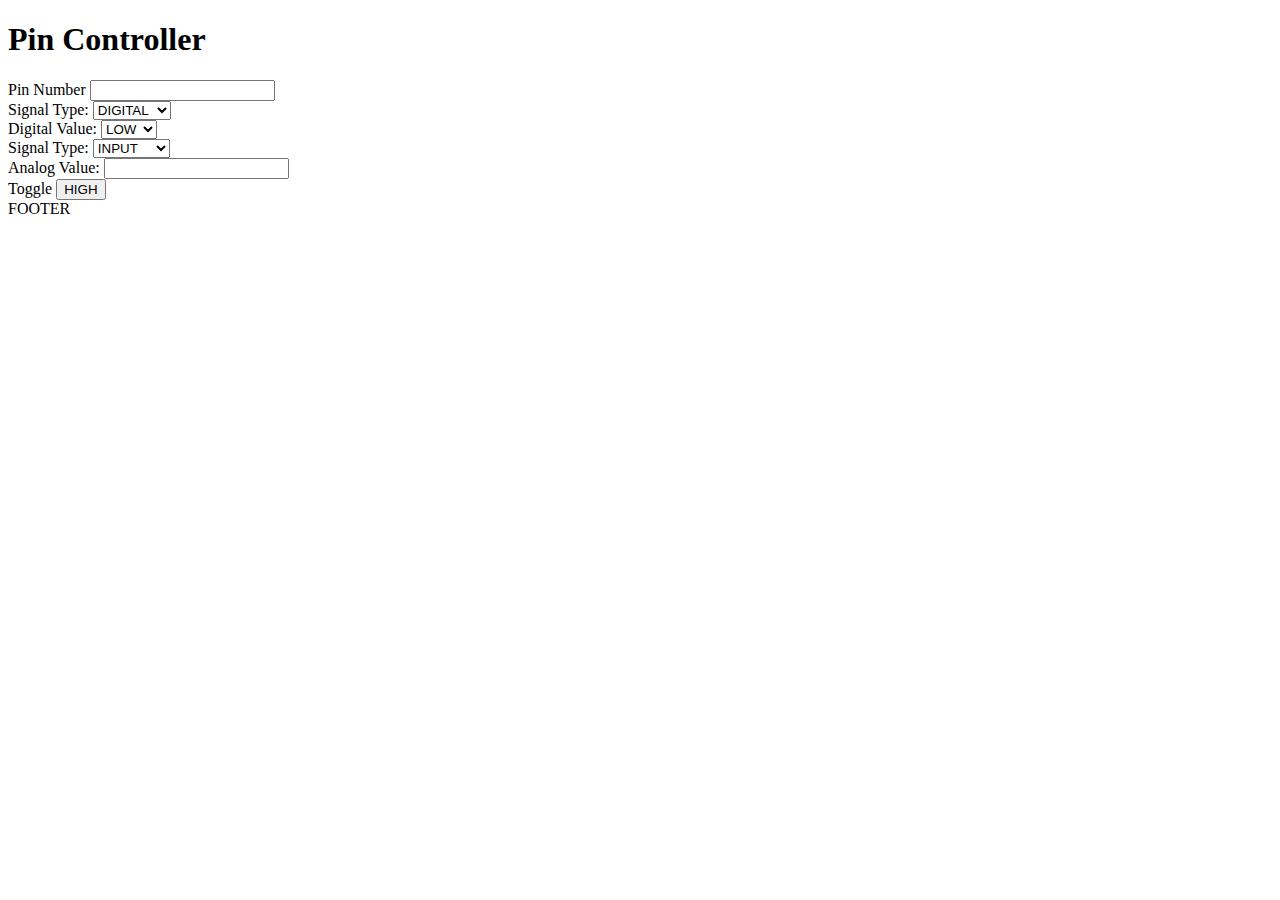
<file: web/index.html>
<!DOCTYPE html>
<html lang="en">
  <head>
    <meta charset="UTF-8" />
    <meta name="viewport" content="width=device-width, initial-scale=1.0" />
    <link
      rel="stylesheet"
      href="https://github.com/centretown/esp32web-rest/blob/master/include/index.css"
      crossorigin="anonymous"
    />
    <link rel="stylesheet" href="https://github.com/centretown/esp32web-rest/blob/master/include/index.css" 
    crossorigin="anonymous">
    <title>Document</title>
    </style>
    <script>
      const PIN = document.querySelector("#pin");
      const SIGNAL = document.querySelector("#signal");
      const MODE = document.querySelector("#mode");
      const DIGITAL = document.querySelector("#digital");
      const ANALOG = document.querySelector("#analog");
      const SWITCH = document.querySelector("#switch");

      SWITCH.addEventListener("click", function (ev) {
        console.log("toggle" + this[id]);
      });

      function clickToggle() {
        console.log("toggle" + this);
      }
    </script>
  </head>
  <body>
    <div class="grid-container">
      <h1 class="header">Pin Controller</h1>
      <form action="/api/" method="post" class="form">
        <div>
          <label for="pin">Pin Number</label>
          <input type="number" name="pin" id="pin" />
        </div>
        <div>
          <label for="signal">Signal Type:</label>
          <select class="select" name="signal" id="signal">
            <option value="digital">DIGITAL</option>
            <option value="analog">ANALOG</option>
          </select>
        </div>
        <div>
          <label for="digital">Digital Value:</label>
          <select class="select" name="digital" id="digital">
            <option value="0">LOW</option>
            <option value="1">HIGH</option>
          </select>
        </div>
        <div>
          <label for="mode">Signal Type:</label>
          <select class="select" name="mode" id="mode">
            <option value="input">INPUT</option>
            <option value="output">OUTPUT</option>
          </select>
        </div>
        <div>
          <label for="analog">Analog Value:</label>
          <input type="number" name="analog" id="analog" />
        </div>
        <div>
          <label for="switch">Toggle</label>
          <button
            type="button"
            id="switch"
            class="select"
            value="HIGH"
            name="button"
          >
            HIGH
          </button>
        </div>
      </form>
      <div class="footer">FOOTER</div>
    </div>
  </body>
</html>
</file>
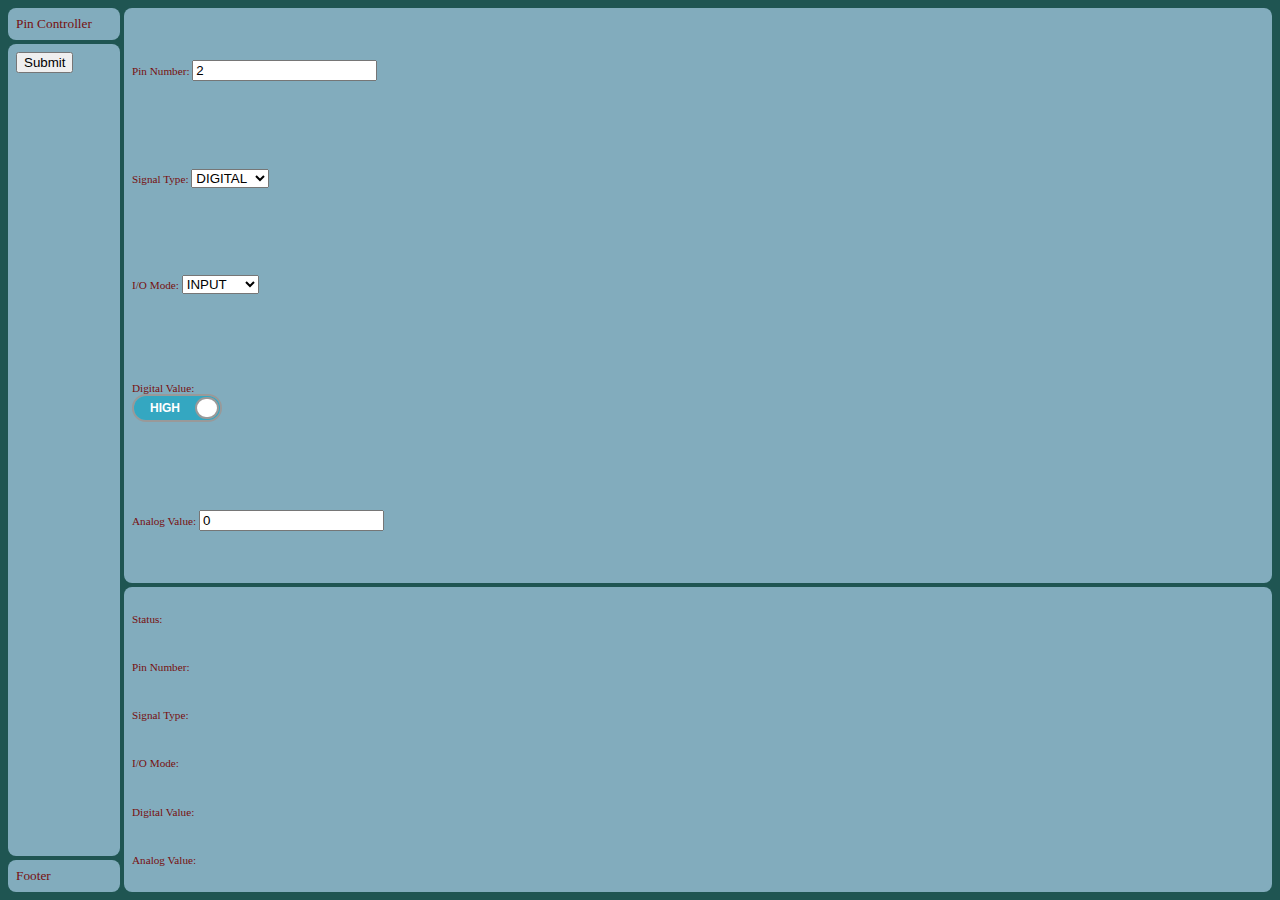
<file: web/cssgrid.html>
<html lang="en">
  <head>
    <meta charset="UTF-8" />
    <meta name="viewport" content="width=device-width, initial-scale=1.0" />
    <meta http-equiv="X-UA-Compatible" content="ie=edge" />
    <title>Ajax 1 - Text File</title>
    <!--CSS -->
    <link rel="stylesheet" href="./css/toggle.css" />
    <link rel="stylesheet" href="./css/client.css" />
    <script src="./js/client.js"></script>
  </head>

  <!--HTML -->
  <body>
    <div class="main">
      <aside class="side">
        <div>
          <button id="button" type="button">Submit</button>
        </div>
      </aside>
      <div class="header">Pin Controller</div>
      <form action="/api/" class="form" id="pinform">
        <div>
          <label for="pin">Pin Number:</label>
          <input type="number" name="pin" id="pin" value="2" />
        </div>
        <div>
          <label for="signal">Signal Type:</label>
          <select class="select" name="signal" id="signal">
            <option value="digital">DIGITAL</option>
            <option value="analog">ANALOG</option>
          </select>
        </div>
        <div>
          <label for="mode">I/O Mode:</label>
          <select class="select" name="mode" id="mode">
            <option value="input">INPUT</option>
            <option value="output">OUTPUT</option>
          </select>
        </div>
        <div>
          <label >Digital Value:</label>
          <div class="toggle" id="digital">
            <input
              type="checkbox"
              name="toggle"
              class="toggle-checkbox"
              
              id="digital-toggle"
              tabindex="0"
              checked
            />
            <label class="toggle-label" for="digital-toggle">
              <span class="toggle-inner" on="HIGH" off="LOW"></span>
              <span class="toggle-switch"></span>
            </label>
          </div>
        </div>
        <!--
        <div>
          <label for="digital">Digital Value:</label>
          <select class="select" name="digital" id="digital">
            <option value="0">LOW</option>
            <option value="1">HIGH</option>
          </select>
        </div>
        -->
        <div>
          <label for="analog">Analog Value:</label>
          <input type="number" name="analog" id="analog" value="0" />
        </div>
      </form>
      <div id="response" class="response">
        <div>
          <label for="status">Status:</label>
          <span id="status"></span>
        </div>
        <div>
          <label for="rpin">Pin Number:</label>
          <span id="rpin"></span>
        </div>
        <div>
          <label for="rsignal">Signal Type:</label>
          <span id="rsignal"></span>
        </div>
        <div>
          <label for="rmode">I/O Mode:</label>
          <span id="rmode"></span>
        </div>
        <div>
          <label for="rdigital">Digital Value:</label>
          <span id="rdigital"></span>
        </div>
        <div>
          <label for="ranalog">Analog Value:</label>
          <span id="ranalog"></span>
        </div>
      </div>
      <div id="footer" class="footer">Footer</div>
    </div>
  </body>
</html>
</file>
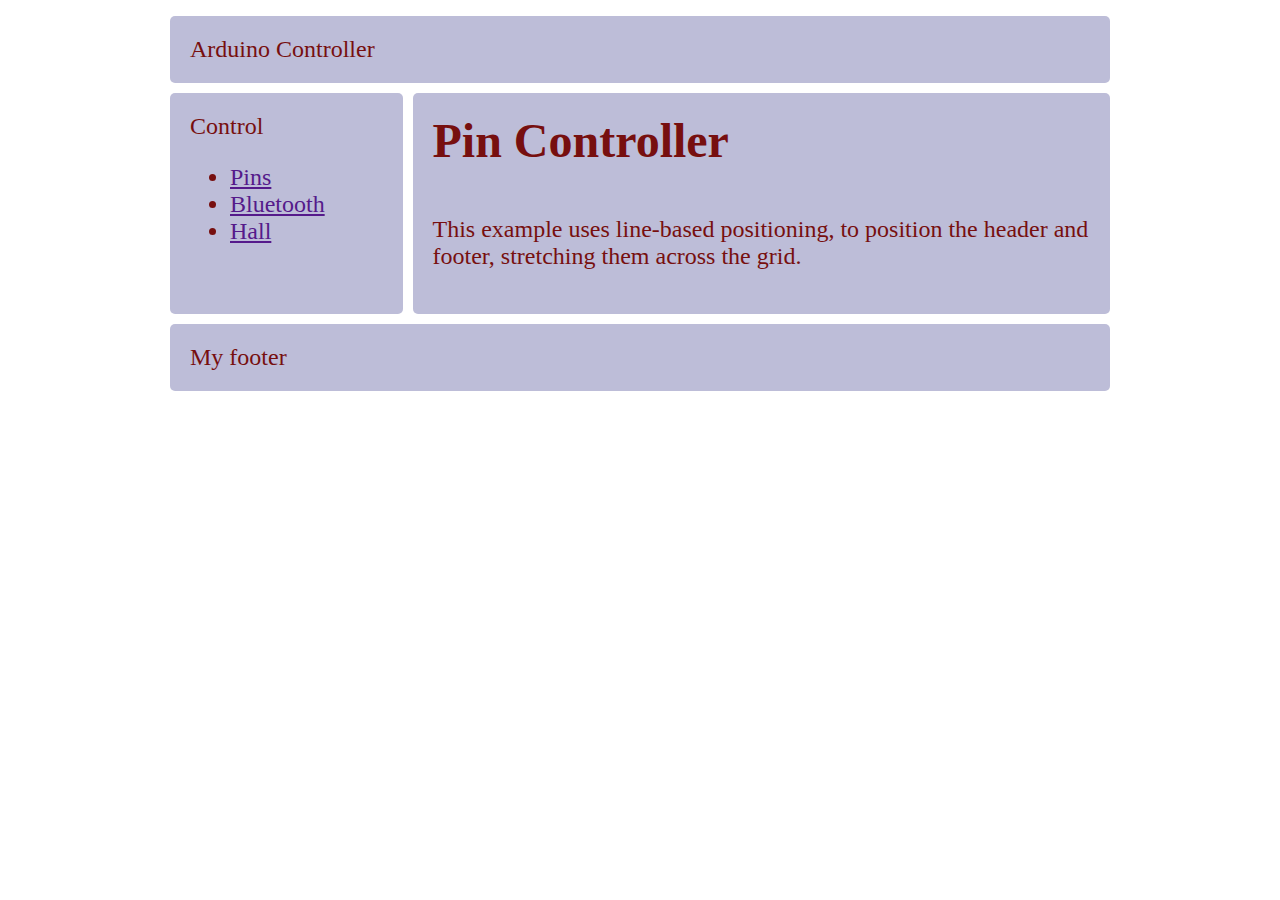
<file: web/pin.html>
<!DOCTYPE html>
<html>
  <head>
    <style>
      *,
      *:before,
      *:after {
        /* 
        Include padding and border in 
        the element's total width and height
        */
        box-sizing: border-box;
      }
      body {
        margin: 1rem;
        font-family: "Open Sans", "sans-serif";
        background-color: #fff;
        color: rgb(68, 68, 68);
        max-height: 100vh;
      }

      h1,
      p {
        margin: 0 0 1em 0;
      }

      .wrapper {
        max-width: 940px;
        margin: 0 20px;
        display: grid;
        grid-gap: 10px;
      }

      @media screen and (min-width: 500px) {
        /* no grid support? */
        .sidebar {
          float: left;
          width: 19.1489%;
        }

        .content {
          float: right;
          width: 79.7872%;
        }

        .wrapper {
          margin: 0 auto;
          grid-template-columns: 1fr 3fr;
        }

        .header,
        .footer {
          grid-column: 1 / -1;
          /* needed for the floated laesyout */
          clear: both;
        }
      }

      .wrapper > * {
        background-color: rgb(189, 189, 216);
        color: rgb(119, 15, 15);
        border-radius: 5px;
        padding: 20px;
        font-size: 150%;
        /* needed for the floated layout*/
        margin-bottom: 10px;
      }

      /* We need to set the widths used on floated items back to auto, and remove the bottom margin as when we have grid we have gaps. */
      @supports (display: grid) {
        .wrapper > * {
          width: auto;
          margin: 0;
        }
      }
    </style>
    <script></script>
  </head>
  <body>
    <div class="wrapper">
      <header class="header">Arduino Controller</header>
      <aside class="sidebar">
        Control
        <ul>
          <li>
            <a id="pins" href="">Pins</a>
          </li>
          <li>
            <a id="blues" href="">Bluetooth</a>
          </li>
          <li>
            <a id="halls" href="">Hall</a>
          </li>
        </ul>
      </aside>
      <article class="content">
        <h1>Pin Controller</h1>
        <p>
          This example uses line-based positioning, to position the header and
          footer, stretching them across the grid.
        </p>
      </article>
      <footer class="footer">My footer</footer>
    </div>
  </body>
</html>
</file>
<file: web/css/toggle.css>
.toggle {
  position: relative;
  width: 90px;
  -webkit-user-select: none;
  -moz-user-select: none;
  -ms-user-select: none;
}
.toggle-checkbox {
  position: absolute;
  opacity: 0;
  pointer-events: none;
}
.toggle-label {
  display: block;
  overflow: hidden;
  cursor: pointer;
  border: 2px solid #999999;
  border-radius: 20px;
}
.toggle-inner {
  display: block;
  width: 200%;
  margin-left: -100%;
  transition: margin 0.3s ease-in 0s;
}
.toggle-inner:before,
.toggle-inner:after {
  display: block;
  float: left;
  width: 50%;
  height: 1.5rem;
  padding: 0;
  line-height: 1.5rem;
  font-size: 0.75rem;
  color: white;
  font-family: Trebuchet, Arial, sans-serif;
  font-weight: bold;
  box-sizing: border-box;
}
.toggle-inner:before {
  content: "" attr(on) "";
  padding-left: 1rem;
  background-color: #34a7c1;
  color: #ffffff;
}
.toggle-inner:after {
  content: "" attr(off) "";
  padding-right: 1rem;
  background-color: #eeeeee;
  color: #999999;
  text-align: right;
}
.toggle-switch {
  display: block;
  width: 24px;
  margin: 3px;
  background: #ffffff;
  position: absolute;
  top: 0;
  bottom: 0;
  right: 56px;
  border: 2px solid #999999;
  border-radius: 20px;
  transition: all 0.3s ease-in 0s;
}
.toggle-checkbox:checked + .toggle-label .toggle-inner {
  margin-left: 0;
}
.toggle-checkbox:checked + .toggle-label .toggle-switch {
  right: 0px;
}
</file>
<file: web/css/client.css>
*,
*:before,
*:after {
  /*
   Include padding and border in the element's total width and height
   */
  box-sizing: border-box;
}
body {
  margin: 0.5rem;
  font-family: "Open Sans", "sans-serif";
  font-size: smaller;
  background-color: rgb(31, 85, 82);
  color: rgb(68, 68, 68);
  max-height: 100vh;
}
.main {
  height: 100%;
  width: 100%;
  min-width: 300px;
  display: grid;
  gap: 4px;
  grid-template-columns: 7rem 4fr;
  grid-template-rows: 2rem 4fr 2fr 2rem;
  grid-template-areas:
    "header form"
    "side form"
    "side response"
    "footer response";
}

.main > * {
  background-color: rgb(130, 172, 189);
  color: rgb(119, 15, 15);
  border-radius: 0.5rem;
  padding: 0.5rem;
  height: 100%;
}

.form {
  grid-area: form;
  display: grid;
}
.response,
.form > * {
  font-size: 0.7rem;
}
.header {
  grid-area: header;
}
.side {
  grid-area: side;
}
.response {
  grid-area: response;
}

.response,
.form {
  display: grid;
  align-items: center;
  justify-items: left;
}
.footer {
  grid-area: footer;
}

/* We need to set the widths used on floated items back to auto, and remove the bottom margin as when we have grid we have gaps. */
@supports (display: grid) {
  .main > * {
    width: auto;
    margin: 0;
  }
}
</file>
